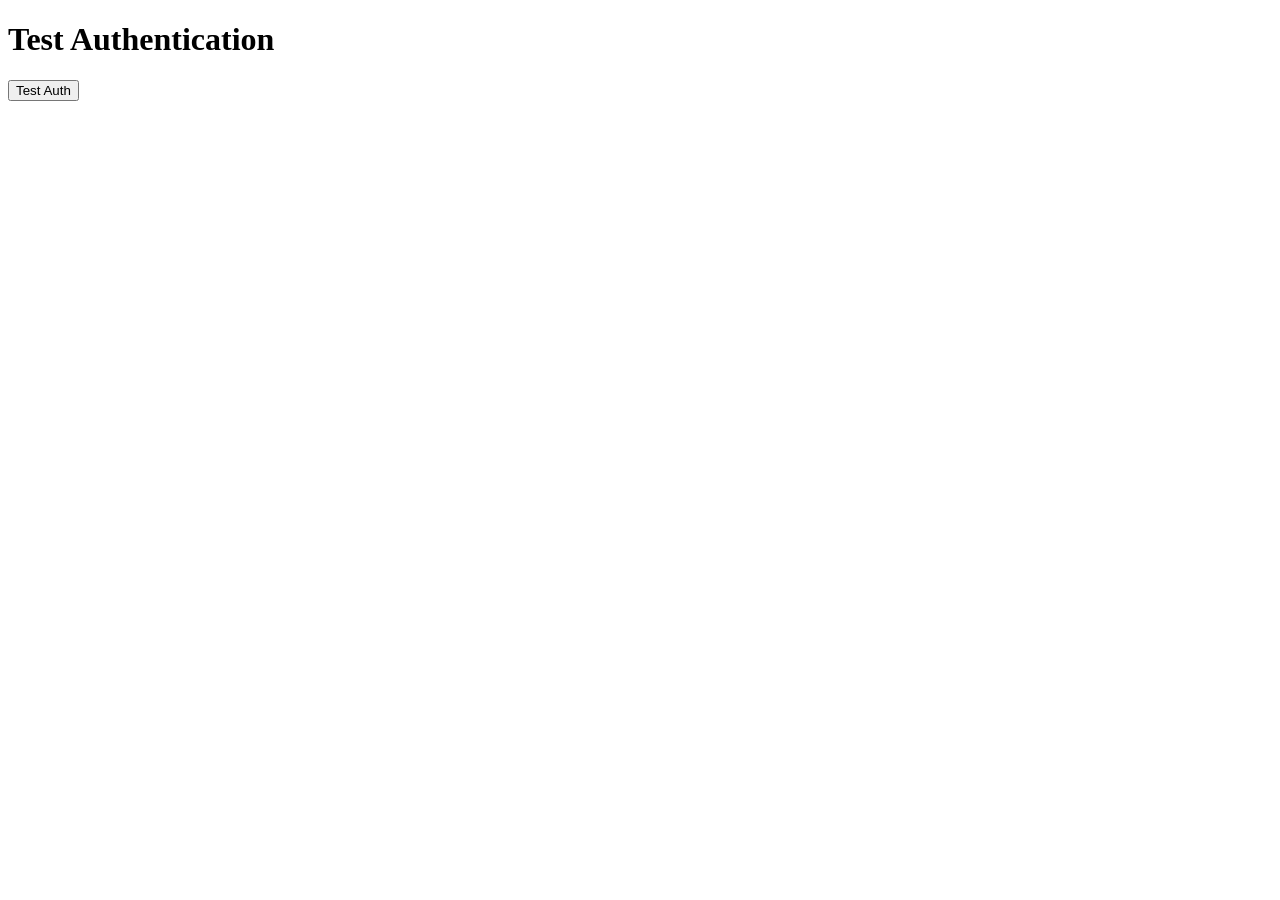
<file: test_auth.html>
<!DOCTYPE html>
<html>
<head>
    <title>Test Authentication</title>
</head>
<body>
    <h1>Test Authentication</h1>
    <button onclick="testAuth()">Test Auth</button>
    <div id="result"></div>

    <script>
        async function testAuth() {
            const username = 'admin';
            const password = 'admin123';
            const credentials = btoa(`${username}:${password}`);
            
            console.log('Testing authentication...');
            console.log('Credentials:', credentials);
            
            try {
                // Test with health endpoint (no auth required)
                const healthResponse = await fetch('/health');
                console.log('Health response:', healthResponse.status);
                
                // Test with protected endpoint
                const formData = new FormData();
                formData.append('test', 'data');
                
                const authResponse = await fetch('/upload/validate', {
                    method: 'POST',
                    headers: {
                        'Authorization': `Basic ${credentials}`
                    },
                    body: formData
                });
                
                console.log('Auth response:', authResponse.status);
                const responseText = await authResponse.text();
                console.log('Response text:', responseText);
                
                document.getElementById('result').innerHTML = `
                    <p>Health: ${healthResponse.status}</p>
                    <p>Auth: ${authResponse.status}</p>
                    <p>Response: ${responseText}</p>
                `;
                
            } catch (error) {
                console.error('Error:', error);
                document.getElementById('result').innerHTML = `Error: ${error.message}`;
            }
        }
    </script>
</body>
</html>
</file>
